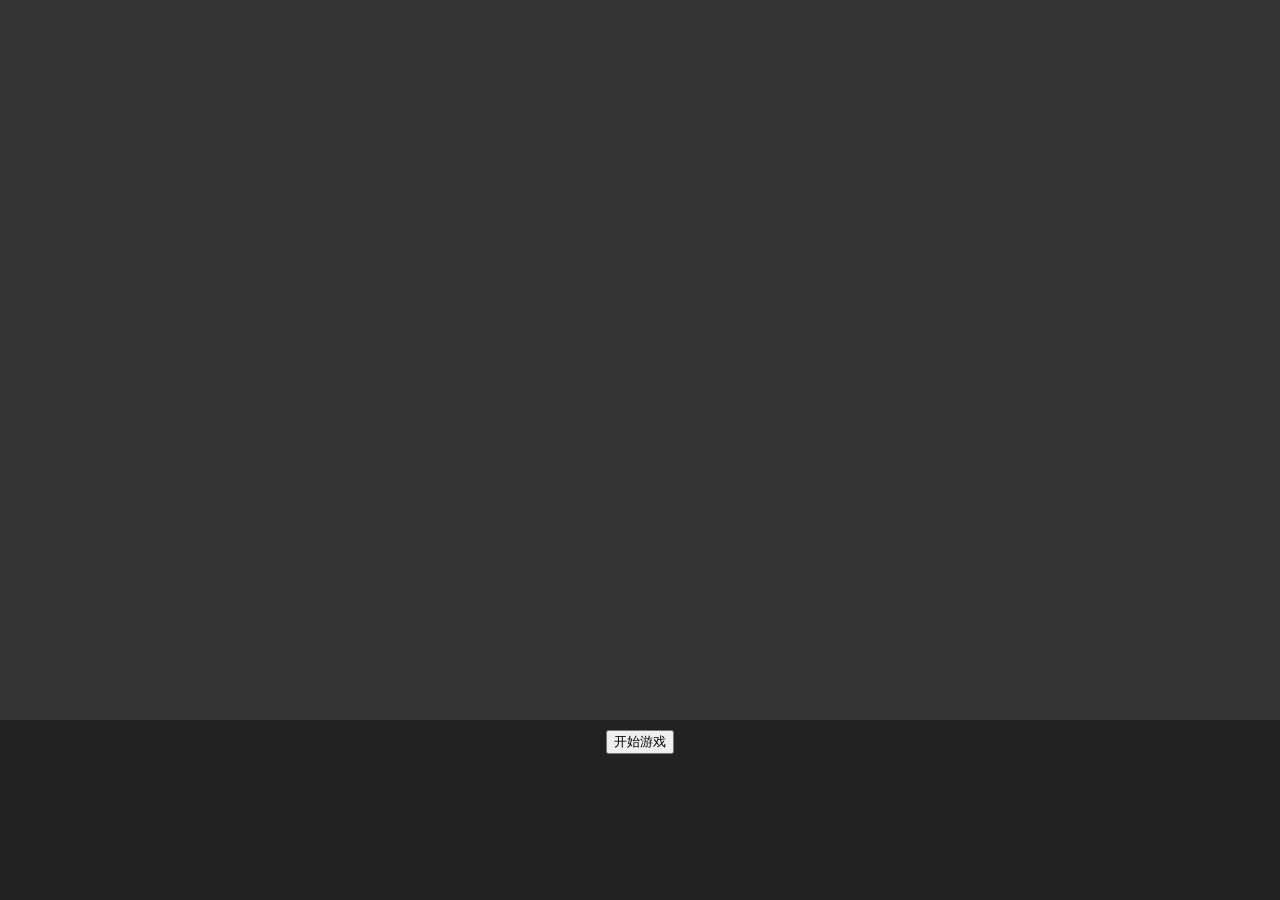
<file: demos/sanguosha/index.html>
<!DOCTYPE html>
<html lang="en">
<head>
  <meta charset="UTF-8" />
  <meta name="viewport" content="width=device-width, initial-scale=1.0" />
  <title>三国杀简易版</title>
  <style>
    body {
      margin: 0;
      font-family: sans-serif;
      background: #222;
      color: white;
    }
    canvas {
      background: #333;
      display: block;
      margin: 0 auto;
    }
    #ui {
      text-align: center;
      margin-top: 10px;
    }
  </style>
</head>
<body>
  <canvas id="gameCanvas" width="1280" height="720"></canvas>
  <div id="ui">
    <button onclick="startGame()">开始游戏</button>
  </div>
  <script>
    const canvas = document.getElementById('gameCanvas');
    const ctx = canvas.getContext('2d');

    // -----------------数据结构------------------
    class Card {
      constructor(name, type, effect) {
        this.name = name;
        this.type = type; // 'attack', 'defense', 'trick'
        this.effect = effect; // 执行效果
      }
    }

    class Character {
      constructor(name, maxHP, skill) {
        this.name = name;
        this.maxHP = maxHP;
        this.hp = maxHP;
        this.skill = skill;
        this.hand = [];
        this.judgementZone = []; // 判定区
        this.identity = null; // 'lord', 'loyalist', 'rebel', 'spy'
      }

      drawCards(deck, n = 2) {
        for (let i = 0; i < n; i++) {
          if (deck.length > 0) {
            this.hand.push(deck.pop());
          }
        }
      }
    }

    // -------------------常量和初始化----------------------
    const deck = [];
    const characters = [];
    let currentPlayerIndex = 0;
    let phase = 'start'; // start, judge, draw, play, discard, end

    function initDeck() {
      // 动作牌
      for (let i = 0; i < 10; i++) deck.push(new Card('Sha', 'attack', (src, tgt) => attack(src, tgt)));
      for (let i = 0; i < 6; i++) deck.push(new Card('Shan', 'defense', () => {}));
      for (let i = 0; i < 4; i++) deck.push(new Card('Tao', 'trick', (src) => heal(src)));
      deck.push(new Card('Le Bu Si Shu', 'trick', (src, tgt) => tgt.judgementZone.push('Le')));
      deck.push(new Card('Shan Dian', 'trick', (src, tgt) => tgt.judgementZone.push('Lightning')));
      shuffle(deck);
    }

    function initCharacters() {
      characters.length = 0;
      const c1 = new Character('Liu Bei', 4, () => {});
      const c2 = new Character('Cao Cao', 4, () => {});
      const c3 = new Character('Sun Quan', 4, () => {});
      const c4 = new Character('Lu Bu', 4, () => {});

      [c1, c2, c3, c4].forEach(c => c.drawCards(deck, 4));

      c1.identity = 'lord';
      c2.identity = 'loyalist';
      c3.identity = 'rebel';
      c4.identity = 'spy';

      characters.push(c1, c2, c3, c4);
    }

    // ------------------基础功能--------------------
    function shuffle(arr) {
      for (let i = arr.length - 1; i > 0; i--) {
        const j = Math.floor(Math.random() * (i + 1));
        [arr[i], arr[j]] = [arr[j], arr[i]];
      }
    }

    function attack(src, tgt) {
      const hasDodge = tgt.hand.find(c => c.name === 'Shan');
      if (hasDodge) {
        tgt.hand.splice(tgt.hand.indexOf(hasDodge), 1);
        log(`${tgt.name} 闪避了攻击!`);
      } else {
        tgt.hp--;
        log(`${tgt.name} 受到一点伤害!`);
      }
    }

    function heal(player) {
      if (player.hp < player.maxHP) {
        player.hp++;
        log(`${player.name} 回复一点生命`);
      }
    }

    function log(msg) {
      console.log(msg);
    }

    function drawGameState() {
      ctx.clearRect(0, 0, canvas.width, canvas.height);
      ctx.fillStyle = 'white';
      ctx.font = '20px Arial';

      characters.forEach((c, i) => {
        ctx.fillText(`${c.name} (${c.identity}) HP: ${c.hp} Hand: ${c.hand.length}`, 50, 50 + i * 100);
      });
    }

    function nextPhase() {
      const player = characters[currentPlayerIndex];
      switch (phase) {
        case 'start':
          phase = 'judge';
          break;
        case 'judge':
          player.judgementZone.forEach(effect => {
            if (effect === 'Le') {
              if (Math.random() < 0.5) {
                log(`${player.name} 被乐了!`);
                phase = 'end';
                drawGameState();
                return;
              }
            }
          });
          phase = 'draw';
          break;
        case 'draw':
          player.drawCards(deck, 2);
          phase = 'play';
          break;
        case 'play':
          // 简化处理，只出一张Sha
          const target = characters.find(c => c !== player && c.hp > 0);
          const sha = player.hand.find(c => c.name === 'Sha');
          if (sha && target) {
            player.hand.splice(player.hand.indexOf(sha), 1);
            sha.effect(player, target);
          }
          phase = 'discard';
          break;
        case 'discard':
          while (player.hand.length > player.hp) player.hand.pop();
          phase = 'end';
          break;
        case 'end':
          currentPlayerIndex = (currentPlayerIndex + 1) % characters.length;
          phase = 'start';
          break;
      }

      drawGameState();
    }

    function gameLoop() {
      nextPhase();
      if (characters.filter(c => c.hp > 0).length > 1) {
        setTimeout(gameLoop, 2000);
      } else {
        const winner = characters.find(c => c.hp > 0);
        alert(`游戏结束! ${winner.name} 胜利!`);
      }
    }

    function startGame() {
      initDeck();
      initCharacters();
      drawGameState();
      setTimeout(gameLoop, 1000);
    }
  </script>
</body>
</html>
</file>
